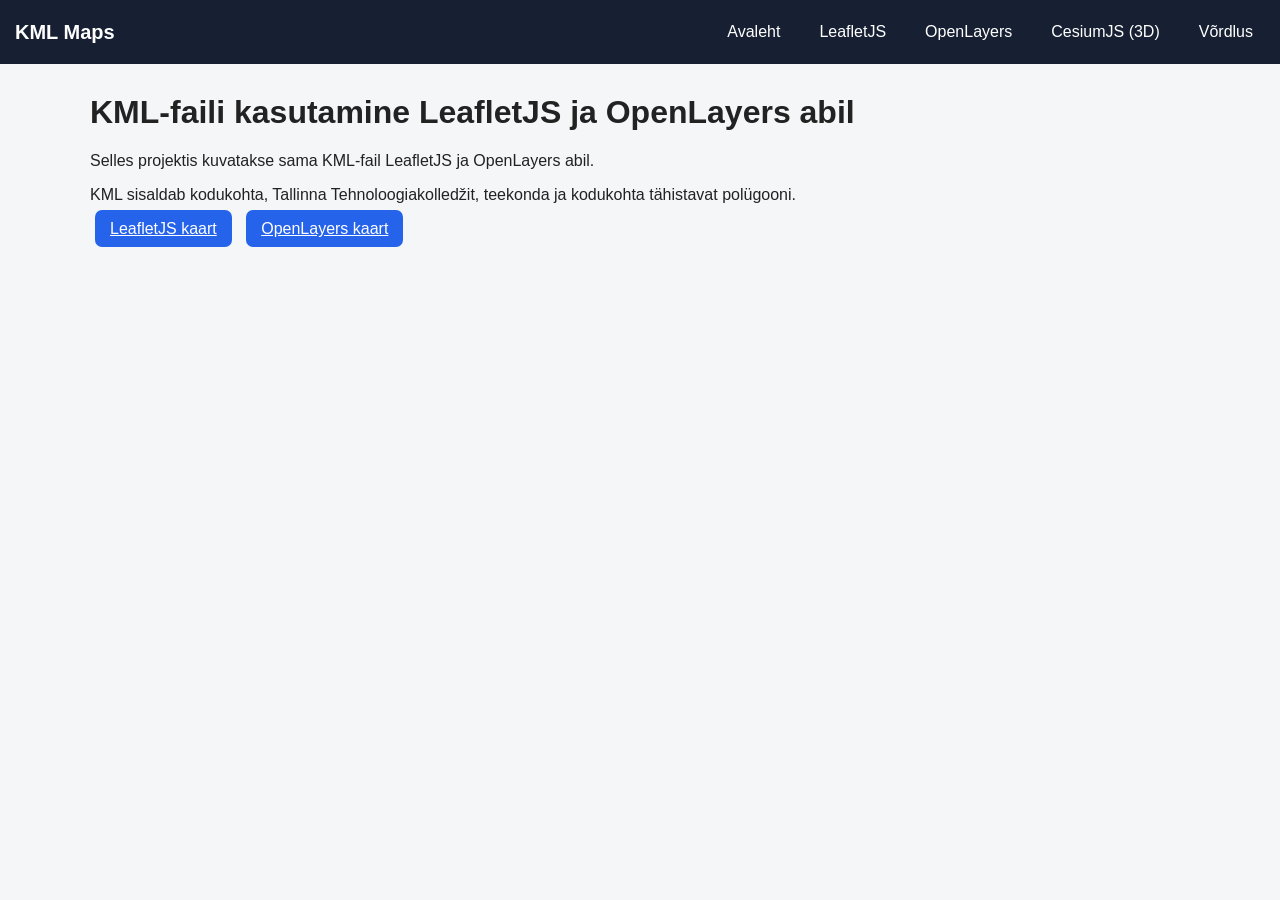
<file: index.html>
<!DOCTYPE html>
<html lang="et">

<head>
    <meta charset="UTF-8">
    <meta name="viewport" content="width=device-width, initial-scale=1.0">
    <title>KML kaartide projekt</title>
    <link rel="stylesheet" href="css/style.css">
</head>

<body>

<nav>
    <div class="logo">KML Maps</div>
    <a href="index.html">Avaleht</a>
    <a href="leaflet.html">LeafletJS</a>
    <a href="openlayers.html">OpenLayers</a>
    <a href="cesium.html">CesiumJS (3D)</a>
    <a href="comparison.html">Võrdlus</a>
</nav>

<div class="container">

    <h1>KML-faili kasutamine LeafletJS ja OpenLayers abil</h1>

    <p>
        Selles projektis kuvatakse sama KML-fail
        LeafletJS ja OpenLayers abil.
    </p>

    <p>
        KML sisaldab kodukohta, Tallinna Tehnoloogiakolledžit,
        teekonda ja kodukohta tähistavat polügooni.
    </p>

    <a class="btn" href="leaflet.html">LeafletJS kaart</a>
    <a class="btn" href="openlayers.html">OpenLayers kaart</a>

</div>



</body>
</html>
</file>
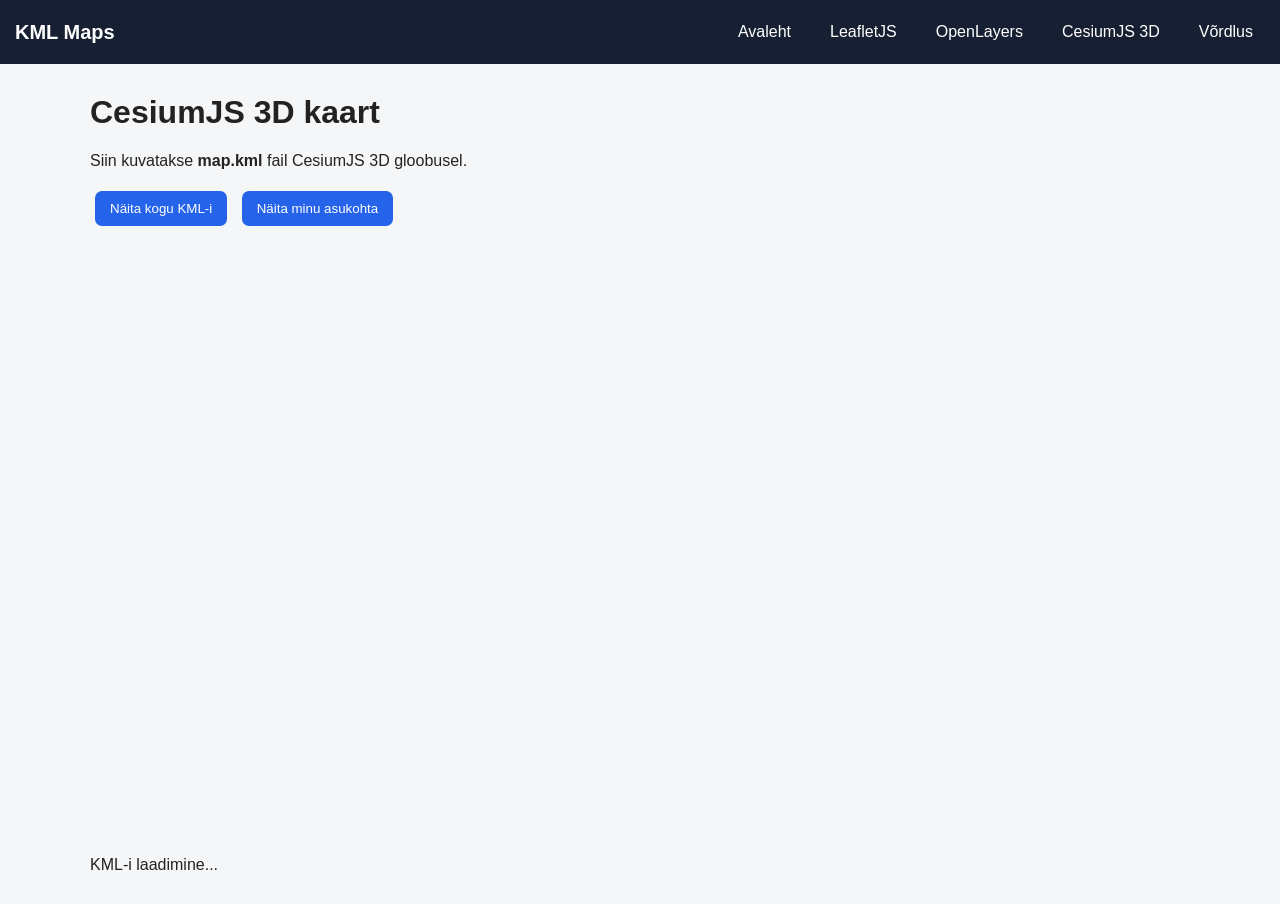
<file: cesium.html>
<!DOCTYPE html>
<html lang="et">

<head>
    <meta charset="UTF-8">
    <meta name="viewport" content="width=device-width, initial-scale=1.0">

    <title>CesiumJS 3D kaart</title>

    <link rel="stylesheet" href="css/style.css">
    <link rel="stylesheet"
          href="https://cesium.com/downloads/cesiumjs/releases/1.120/Build/Cesium/Widgets/widgets.css">
</head>

<body>

<nav>
    <div class="logo">KML Maps</div>

    <a href="index.html">Avaleht</a>
    <a href="leaflet.html">LeafletJS</a>
    <a href="openlayers.html">OpenLayers</a>
    <a href="cesium.html">CesiumJS 3D</a>
    <a href="comparison.html">Võrdlus</a>
</nav>

<div class="container">

    <h1>CesiumJS 3D kaart</h1>

    <p>
        Siin kuvatakse <b>map.kml</b> fail CesiumJS 3D gloobusel.
    </p>

    <button class="btn" onclick="fitKml()">
        Näita kogu KML-i
    </button>

    <button class="btn" onclick="findMe()">
        Näita minu asukohta
    </button>

    <div id="cesiumContainer" class="map"></div>

    <p id="status">
        KML-i laadimine...
    </p>

</div>

<script src="https://cesium.com/downloads/cesiumjs/releases/1.120/Build/Cesium/Cesium.js"></script>

<script src="js/cesium.js"></script>

</body>
</html>
</file>
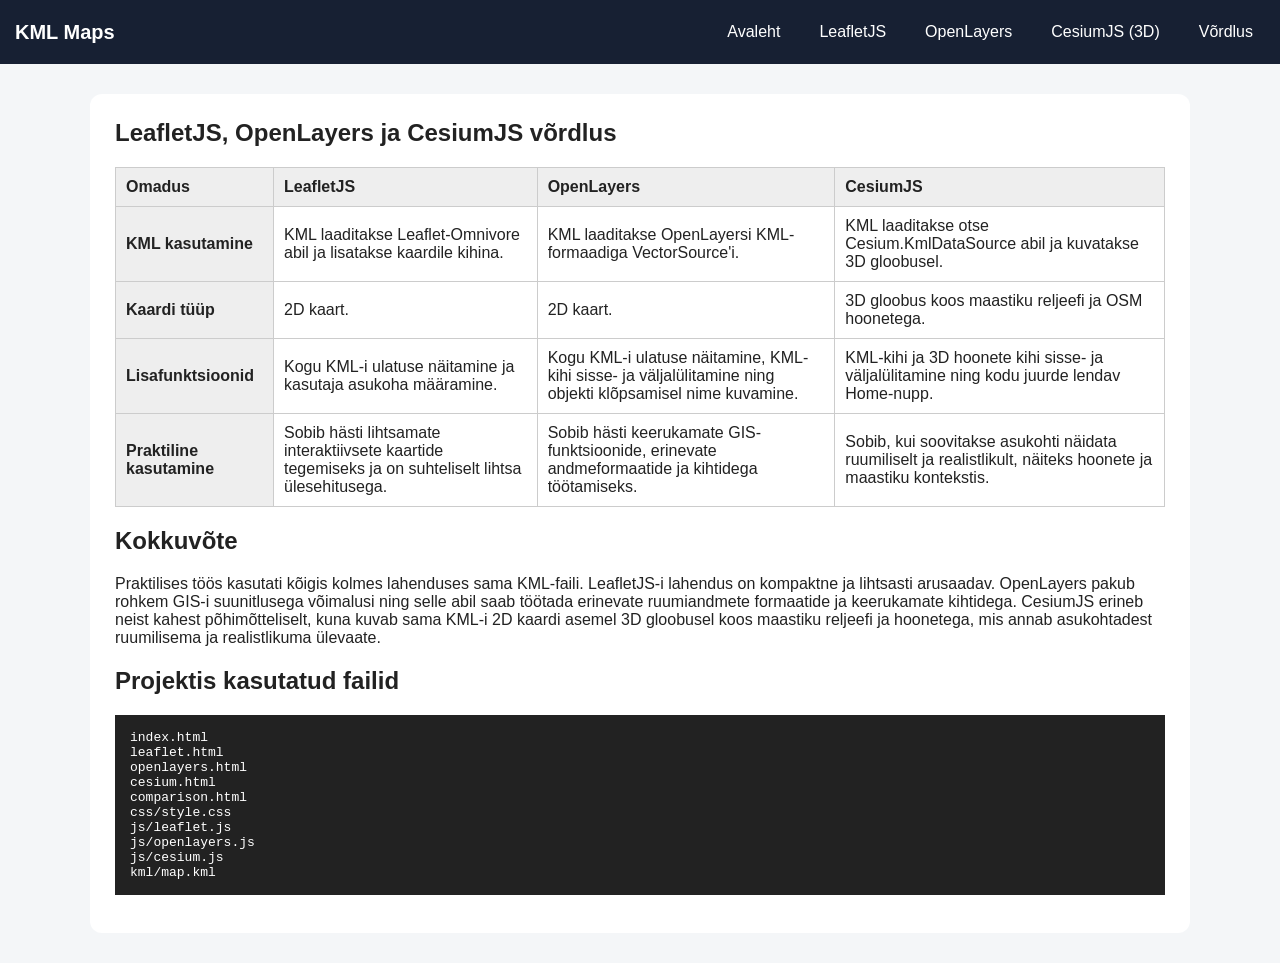
<file: comparison.html>
<!DOCTYPE html>
<html lang="et">
<head>
    <meta charset="UTF-8">
    <meta name="viewport" content="width=device-width, initial-scale=1.0">
    <meta name="description" content="LeafletJS, OpenLayers ja CesiumJS võrdlus KML kaartide kasutamisel">
    <title>LeafletJS vs OpenLayers vs CesiumJS | KML Maps</title>

    <link rel="stylesheet" href="css/style.css">
</head>

<body>

<nav>
    <div class="logo">KML Maps</div>
    <a href="index.html">Avaleht</a>
    <a href="leaflet.html">LeafletJS</a>
    <a href="openlayers.html">OpenLayers</a>
    <a href="cesium.html">CesiumJS (3D)</a>
    <a href="comparison.html">Võrdlus</a>
</nav>

<main class="container">
    <section class="card">

        <h1>LeafletJS, OpenLayers ja CesiumJS võrdlus</h1>

        <div class="table-wrapper">
            <table>
                <thead>
                <tr>
                    <th scope="col">Omadus</th>
                    <th scope="col">LeafletJS</th>
                    <th scope="col">OpenLayers</th>
                    <th scope="col">CesiumJS</th>
                </tr>
                </thead>

                <tbody>
                <tr>
                    <th scope="row">KML kasutamine</th>
                    <td>
                        KML laaditakse Leaflet-Omnivore abil ja
                        lisatakse kaardile kihina.
                    </td>
                    <td>
                        KML laaditakse OpenLayersi KML-formaadiga
                        VectorSource'i.
                    </td>
                    <td>
                        KML laaditakse otse Cesium.KmlDataSource abil
                        ja kuvatakse 3D gloobusel.
                    </td>
                </tr>

                <tr>
                    <th scope="row">Kaardi tüüp</th>
                    <td>
                        2D kaart.
                    </td>
                    <td>
                        2D kaart.
                    </td>
                    <td>
                        3D gloobus koos maastiku reljeefi ja
                        OSM hoonetega.
                    </td>
                </tr>

                <tr>
                    <th scope="row">Lisafunktsioonid</th>
                    <td>
                        Kogu KML-i ulatuse näitamine ja kasutaja
                        asukoha määramine.
                    </td>
                    <td>
                        Kogu KML-i ulatuse näitamine, KML-kihi
                        sisse- ja väljalülitamine ning objekti
                        klõpsamisel nime kuvamine.
                    </td>
                    <td>
                        KML-kihi ja 3D hoonete kihi sisse- ja
                        väljalülitamine ning kodu juurde lendav
                        Home-nupp.
                    </td>
                </tr>

                <tr>
                    <th scope="row">Praktiline kasutamine</th>
                    <td>
                        Sobib hästi lihtsamate interaktiivsete kaartide
                        tegemiseks ja on suhteliselt lihtsa ülesehitusega.
                    </td>
                    <td>
                        Sobib hästi keerukamate GIS-funktsioonide,
                        erinevate andmeformaatide ja kihtidega töötamiseks.
                    </td>
                    <td>
                        Sobib, kui soovitakse asukohti näidata
                        ruumiliselt ja realistlikult, näiteks hoonete
                        ja maastiku kontekstis.
                    </td>
                </tr>
                </tbody>
            </table>
        </div>

        <h2>Kokkuvõte</h2>

        <p>
            Praktilises töös kasutati kõigis kolmes lahenduses sama KML-faili.
            LeafletJS-i lahendus on kompaktne ja lihtsasti arusaadav.
            OpenLayers pakub rohkem GIS-i suunitlusega võimalusi ning selle
            abil saab töötada erinevate ruumiandmete formaatide ja
            keerukamate kihtidega. CesiumJS erineb neist kahest põhimõtteliselt,
            kuna kuvab sama KML-i 2D kaardi asemel 3D gloobusel koos
            maastiku reljeefi ja hoonetega, mis annab asukohtadest
            ruumilisema ja realistlikuma ülevaate.
        </p>

        <h2>Projektis kasutatud failid</h2>

        <pre><code>index.html
leaflet.html
openlayers.html
cesium.html
comparison.html
css/style.css
js/leaflet.js
js/openlayers.js
js/cesium.js
kml/map.kml</code></pre>

    </section>
</main>

</body>
</html>
</file>
<file: css/style.css>
css
* {
    box-sizing: border-box;
}

body {
    margin: 0;
    font-family: Arial, sans-serif;
    background: #f4f6f8;
    color: #222;
}

nav {
    background: #172033;
    padding: 15px;
    display: flex;
    gap: 15px;
    align-items: center;
}

nav .logo {
    color: white;
    font-size: 20px;
    font-weight: bold;
    margin-right: auto;
}

nav a {
    color: white;
    text-decoration: none;
    padding: 8px 12px;
}

nav a:hover {
    background: #2d3a52;
}

.container {
    width: 90%;
    max-width: 1100px;
    margin: 30px auto;
}

.hero,
.card {
    background: white;
    padding: 25px;
    border-radius: 12px;
}

h1 {
    margin-top: 0;
}

.btn {
    background: #2563eb;
    color: white;
    border: none;
    padding: 10px 15px;
    border-radius: 7px;
    cursor: pointer;
    margin: 5px;
}

.btn:hover {
    background: #1d4ed8;
}

.map {
    width: 100%;
    height: 650px;
    margin-top: 15px;
}

#status {
    margin-top: 10px;
}

#popup {
    background: white;
    padding: 8px;
    border-radius: 5px;
    display: none;
}

table {
    width: 100%;
    border-collapse: collapse;
}

th,
td {
    border: 1px solid #ccc;
    padding: 10px;
    text-align: left;
}

th {
    background: #eee;
}

pre {
    background: #222;
    color: white;
    padding: 15px;
    overflow: auto;
}
#cesiumContainer { width: 100%; height: 600px; }
/* 2D ja Columbus View põhjustavad clampToGround objektidega vea -> peidame need */
.cesium-sceneModePicker-button2D,
.cesium-sceneModePicker-buttonColumbusView {
    display: none !important;
}
</file>
